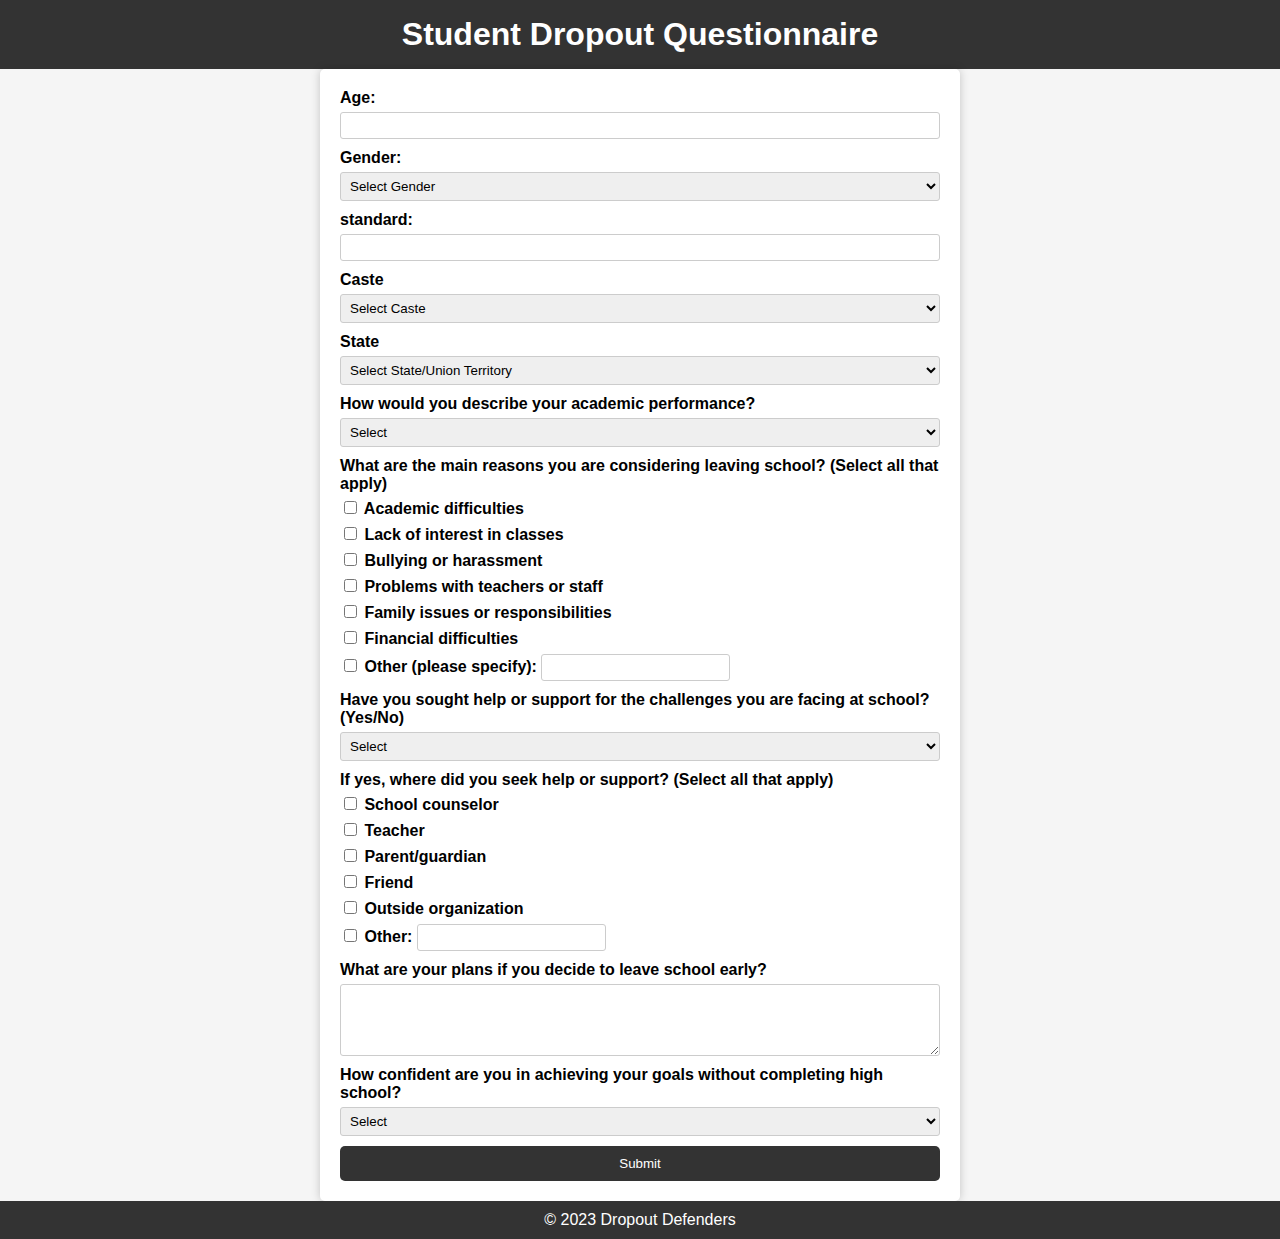
<file: Web page/survey-form/dropout_defender_survey_form/index.html>
<!DOCTYPE html>
<html lang="en">

<head>
    <meta charset="UTF-8">
    <meta name="viewport" content="width=device-width, initial-scale=1.0">
    <title>Student Dropout Questionnaire</title>
    <link rel="stylesheet" href="styles.css">
</head>

<body>
    <header>
        <h1>Student Dropout Questionnaire</h1>
    </header>
    <main>
        <form action="submit.php" method="post">
            <!-- <label for="reason">Why did you choose to drop out of school?</label>
            <textarea id="reason" name="reason" rows="4" required></textarea> -->

            <label for="age">Age:</label>
            <input type="number" id="age" name="age" min="3" max="18" required>

            <label for="gender">Gender:</label>
            <select id="gender" name="gender" required>
                <option value="">Select Gender</option>
                <option value="male">Male</option>
                <option value="female">Female</option>
                <option value="other">Other</option>
            </select>

            <label for="standard">standard:</label>
            <input type="number" id="standard" name="standard" min="1" max="10"
                title="Please enter your current standard (1-10)" required>

            <label for="Caste">Caste</label>
            <select id="Caste" name="Caste" required>
                <option value="">Select Caste</option>
                <option value="General">General</option>
                <option value="OBC">OBC</option>
                <option value="SC">SC</option>
                <option value="ST">ST</option>
            </select>

            <label for="State">State</label>
            <select id="State" name="State" required>
                <option value="">Select State/Union Territory</option>
                <option value="Andaman and Nicobar Islands">Andaman and Nicobar Islands</option>
                <option value="Andhra Pradesh">Andhra Pradesh</option>
                <option value="Arunachal Pradesh">Arunachal Pradesh</option>
                <option value="Assam">Assam</option>
                <option value="Bihar">Bihar</option>
                <option value="Chandigarh">Chandigarh</option>
                <option value="Chhattisgarh">Chhattisgarh</option>
                <option value="Dadra and Nagar Haveli">Dadra and Nagar Haveli</option>
                <option value="Daman and Diu">Daman and Diu</option>
                <option value="Delhi">Delhi</option>
                <option value="Goa">Goa</option>
                <option value="Gujarat">Gujarat</option>
                <option value="Haryana">Haryana</option>
                <option value="Himachal Pradesh">Himachal Pradesh</option>
                <option value="Jammu and Kashmir">Jammu and Kashmir</option>
                <option value="Jharkhand">Jharkhand</option>
                <option value="Karnataka">Karnataka</option>
                <option value="Kerala">Kerala</option>
                <option value="Lakshadweep">Lakshadweep</option>
                <option value="Madhya Pradesh">Madhya Pradesh</option>
                <option value="Maharashtra">Maharashtra</option>
                <option value="Manipur">Manipur</option>
                <option value="Meghalaya">Meghalaya</option>
                <option value="Mizoram">Mizoram</option>
                <option value="Nagaland">Nagaland</option>
                <option value="Odisha">Odisha</option>
                <option value="Puducherry">Puducherry</option>
                <option value="Punjab">Punjab</option>
                <option value="Rajasthan">Rajasthan</option>
                <option value="Sikkim">Sikkim</option>
                <option value="Tamil Nadu">Tamil Nadu</option>
                <option value="Telangana">Telangana</option>
                <option value="Tripura">Tripura</option>
                <option value="Uttar Pradesh">Uttar Pradesh</option>
                <option value="Uttarakhand">Uttarakhand</option>
                <option value="West Bengal">West Bengal</option>
            </select>


            <!-- <label for="dropout-reason">What was the primary reason for your dropout?</label>
            <textarea id="dropout-reason" name="dropout-reason" rows="4" required></textarea> -->

            <!-- Additional Questions -->

            <label for="academic-performance">How would you describe your academic performance?</label>
            <select id="academic-performance" name="academic-performance" required>
                <option value="">Select</option>
                <option value="excellent">Excellent</option>
                <option value="good">Good</option>
                <option value="average">Average</option>
                <option value="below-average">Below Average</option>
                <option value="poor">Poor</option>
            </select>

            <!-- Reasons for Considering Dropout -->

            <label for="dropout-reasons">What are the main reasons you are considering leaving school? (Select all
                that apply)</label>
            <div id="dropout-reasons">
                <label><input type="checkbox" name="dropout-reason" value="academic-difficulties"> Academic
                    difficulties</label><br>
                <label><input type="checkbox" name="dropout-reason" value="lack-of-interest"> Lack of interest in
                    classes</label><br>
                <label><input type="checkbox" name="dropout-reason" value="bullying-harassment"> Bullying or
                    harassment</label><br>
                <label><input type="checkbox" name="dropout-reason" value="problems-with-teachers"> Problems with
                    teachers or staff</label><br>
                <label><input type="checkbox" name="dropout-reason" value="family-issues"> Family issues or
                    responsibilities</label><br>
                <label><input type="checkbox" name="dropout-reason" value="financial-difficulties"> Financial
                    difficulties</label><br>
                <label><input type="checkbox" name="dropout-reason" value="other"> Other (please specify):</label>
                <input type="text" name="other-reason">
            </div>

            <!-- Support and Resources -->

            <label for="seeked-support">Have you sought help or support for the challenges you are facing at school?
                (Yes/No)</label>
            <select id="seeked-support" name="seeked-support" required>
                <option value="">Select</option>
                <option value="yes">Yes</option>
                <option value="no">No</option>
            </select>

            <label for="support-source">If yes, where did you seek help or support? (Select all that apply)</label>
            <div id="support-source">
                <label><input type="checkbox" name="support-source" value="school-counselor"> School
                    counselor</label><br>
                <label><input type="checkbox" name="support-source" value="teacher"> Teacher</label><br>
                <label><input type="checkbox" name="support-source" value="parent-guardian"> Parent/guardian</label><br>
                <label><input type="checkbox" name="support-source" value="friend"> Friend</label><br>
                <label><input type="checkbox" name="support-source" value="outside-organization"> Outside
                    organization</label><br>
                <label><input type="checkbox" name="support-source" value="other"> Other:</label>
                <input type="text" name="other-support-source">
            </div>

            <!-- Future Plans -->

            <label for="future-plans">What are your plans if you decide to leave school early?</label>
            <textarea id="future-plans" name="future-plans" rows="4" required></textarea>

            <label for="confidence-level">How confident are you in achieving your goals without completing high
                school?</label>
            <select id="confidence-level" name="confidence-level" required>
                <option value="">Select</option>
                <option value="very-confident">Very confident</option>
                <option value="somewhat-confident">Somewhat confident</option>
                <option value="neutral">Neutral</option>
                <option value="somewhat-uncertain">Somewhat uncertain</option>
                <option value="very-uncertain">Very uncertain</option>
            </select>

            <button type="submit">Submit</button>
        </form>
        
        <script>
            // Get the form element
            const form = document.querySelector('form');
    
            // Add an event listener to the form's submit event
            form.addEventListener('submit', function(event) {
                // Prevent the default form submission
                event.preventDefault();
    
                // Get the selected reasons for leaving school
                const reasons = document.querySelectorAll('input[name="dropout-reason"]:checked');
                
                // Check if "financial difficulties" is selected
                const financialSelected = Array.from(reasons).some(reason => reason.value === "financial-difficulties");
                const academicSelected = Array.from(reasons).some(reason => reason.value === "academic-difficulties");
                const lackofInterest = Array.from(reasons).some(reason => reason.value === "lack-of-interest");
                const bullying = Array.from(reasons).some(reason => reason.value === "bullying");
                const teacherProblem = Array.from(reasons).some(reason => reason.value === "teacher-problem");
                
                // Determine the redirect URL based on the selected reason
                let redirectURL = "";
    
                // Check if "financial difficulties" is selected and set the redirect URL accordingly
                if (financialSelected) {
                    redirectURL = "index_fin.html";
                } 
                else if (academicSelected){
                    redirectURL = "index_aca.html";
                }
                else if (lackofInterest){
                    redirectURL = "index_aca.html";
                }
                else if (bullying){
                    redirectURL = "index_bul.html";
                }
                else if (teacherProblem){
                    redirectURL = "index_bul.html";
                }
    
                // Redirect the user to the determined URL
                if (redirectURL) {
                    window.location.href = redirectURL;
                } else {
                    // If no reason is selected or the selected reason is not recognized,
                    // you can handle this case as needed (e.g., show an error message)
                    alert("Please select a reason before submitting.");
                }
            });
        </script>

    </main>
    <footer>
        &copy; 2023 Dropout Defenders
    </footer>

</body>

</html>
</file>
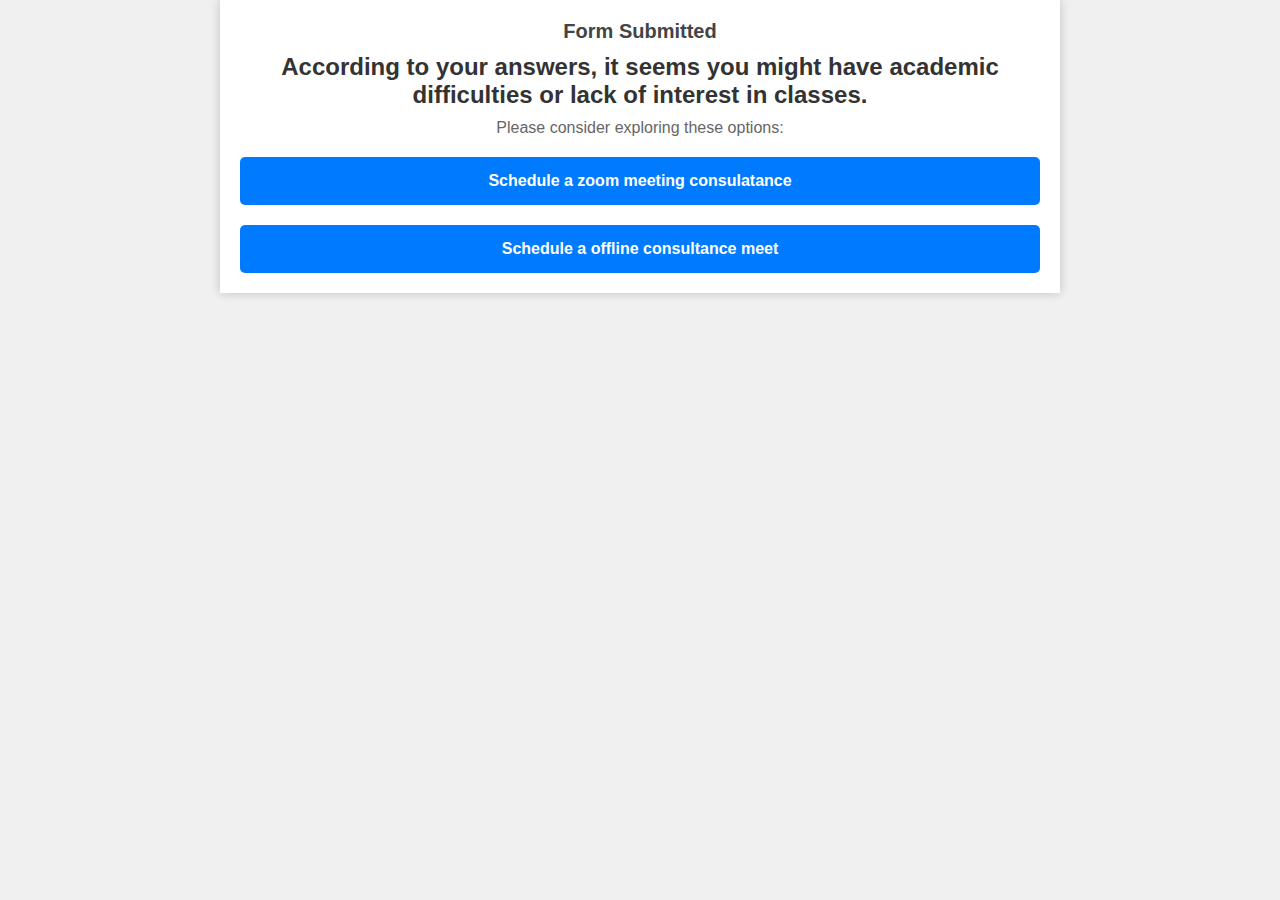
<file: Web page/survey-form/dropout_defender_survey_form/index_aca.html>
<!DOCTYPE html>
<html lang="en">
<head>
    <meta charset="UTF-8">
    <meta name="viewport" content="width=device-width, initial-scale=1.0">
    <title>Scholarship Page</title>
    <link rel="stylesheet" href="styles_aca.css">
</head>
<body>
    <div class="container">
        <h2>Form Submitted</h2>
        <h1>According to your answers, it seems you might have academic difficulties or lack of interest in classes.</h1>
        <p>Please consider exploring these options: </p>

        <div class="card">
            <a href="online_zoom_meet_website_url">Schedule a zoom meeting consulatance</a>
        </div>

        <div class="card">
            <a href="offline_consultance_website_url">Schedule a offline consultance meet</a>
        </div>
    </div>
</body>
</html>
</file>
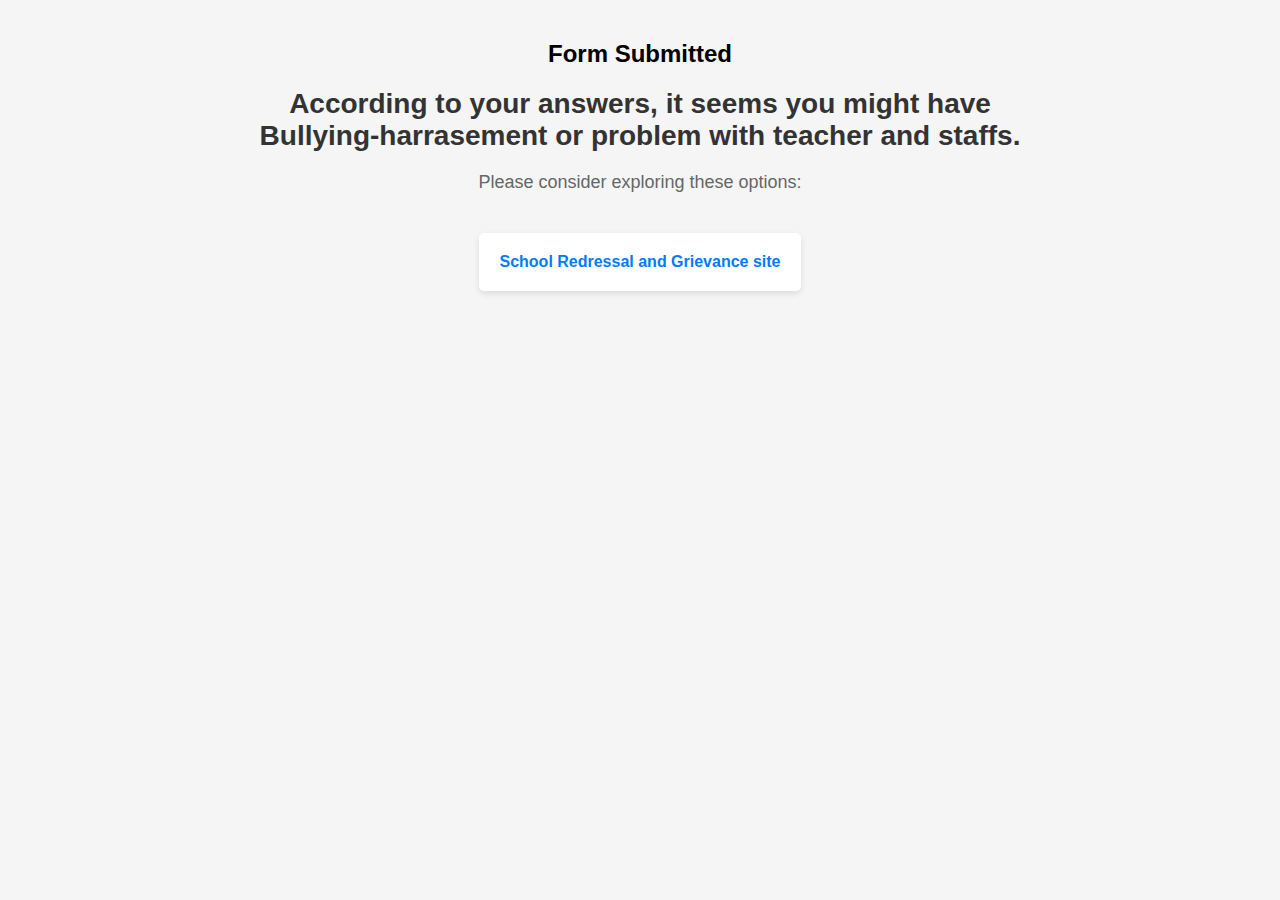
<file: Web page/survey-form/dropout_defender_survey_form/index_bul.html>
<!DOCTYPE html>
<html lang="en">
<head>
    <meta charset="UTF-8">
    <meta name="viewport" content="width=device-width, initial-scale=1.0">
    <title>Scholarship Page</title>
    <link rel="stylesheet" href="styles_bul.css">
</head>
<body>
    <div class="container">
        <h2>Form Submitted</h2>
        <h1>According to your answers, it seems you might have Bullying-harrasement or problem with teacher and staffs.</h1>
        <p>Please consider exploring these options: </p>

        <div class="card">
            <a href="school_grievance_website_url">School Redressal and Grievance site</a>
        </div>
    </div>
</body>
</html>
</file>
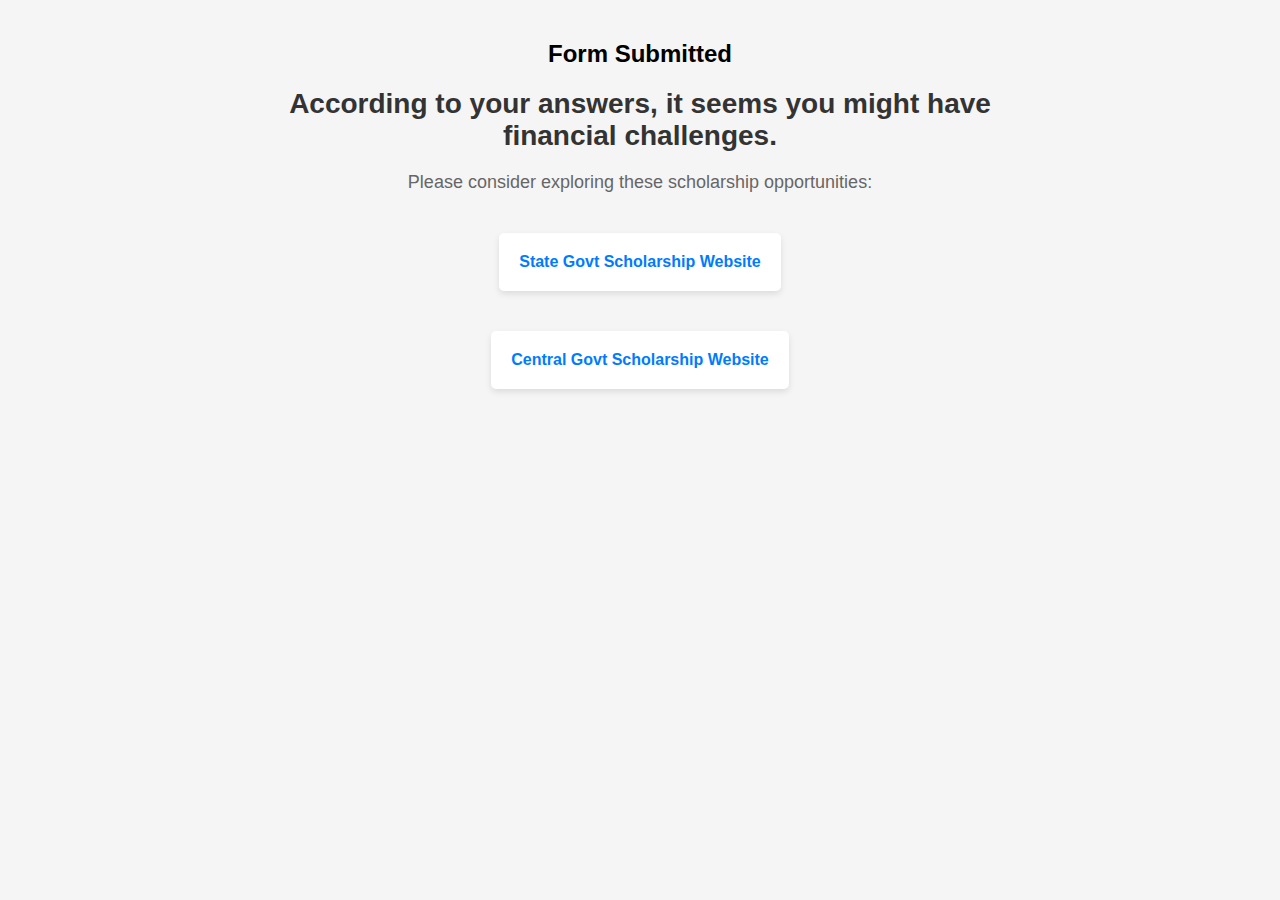
<file: Web page/survey-form/dropout_defender_survey_form/index_fin.html>
<!DOCTYPE html>
<html lang="en">
<head>
    <meta charset="UTF-8">
    <meta name="viewport" content="width=device-width, initial-scale=1.0">
    <title>Scholarship Page</title>
    <link rel="stylesheet" href="styles_fin.css">
</head>
<body>
    <div class="container">
        <h2>Form Submitted</h2>
        <h1>According to your answers, it seems you might have financial challenges.</h1>
        <p>Please consider exploring these scholarship opportunities:</p>

        <div class="card">
            <a href="state_scholarship_website_url">State Govt Scholarship Website</a>
        </div>

        <div class="card">
            <a href="central_scholarship_website_url">Central Govt Scholarship Website</a>
        </div>
    </div>
</body>
</html>
</file>
<file: Web page/survey-form/dropout_defender_survey_form/styles.css>
/* Reset some default browser styles */
body, h1, form {
    margin: 0;
    padding: 0;
}

body {
    font-family: Arial, sans-serif;
    background-color: #f5f5f5;
}

header {
    background-color: #333;
    color: white;
    text-align: center;
    padding: 1em;
}

main {
    max-width: 600px;
    margin: 0 auto;
    padding: 20px;
    background-color: white;
    box-shadow: 0px 0px 10px rgba(0, 0, 0, 0.2);
    border-radius: 5px;
}

form {
    display: flex;
    flex-direction: column;
}

label {
    margin-bottom: 5px;
    font-weight: bold;
}

textarea, input, select {
    margin-bottom: 10px;
    padding: 5px;
    border: 1px solid #ccc;
    border-radius: 3px;
}

button {
    background-color: #333;
    color: white;
    padding: 10px 20px;
    border: none;
    border-radius: 5px;
    cursor: pointer;
}

footer {
    text-align: center;
    padding: 10px;
    background-color: #333;
    color: white;
}
</file>
<file: Web page/survey-form/dropout_defender_survey_form/styles_aca.css>
/* Reset some default styles */
body, h1, h2, p {
    margin: 0;
    padding: 0;
}

/* Style the body */
body {
    font-family: Arial, sans-serif;
    background-color: #f0f0f0;
}

/* Style the container */
.container {
    max-width: 800px;
    margin: 0 auto;
    padding: 20px;
    background-color: #fff;
    box-shadow: 0 0 10px rgba(0, 0, 0, 0.2);
    text-align: center;
}

/* Style the headings */
h1 {
    font-size: 24px;
    color: #333;
    margin-top: 10px;
}

h2 {
    font-size: 20px;
    color: #444;
}

/* Style the paragraph */
p {
    font-size: 16px;
    color: #666;
    margin-top: 10px;
}

/* Style the cards */
.card {
    background-color: #007BFF;
    color: #fff;
    padding: 15px;
    margin-top: 20px;
    border-radius: 5px;
    text-align: center;
}

.card a {
    color: #fff;
    text-decoration: none;
    font-weight: bold;
}

.card a:hover {
    text-decoration: underline;
}
</file>
<file: Web page/survey-form/dropout_defender_survey_form/styles_bul.css>
/* Reset some default browser styles */
body, h1, p, ul, li, a {
    margin: 0;
    padding: 0;
}

body {
    font-family: Arial, sans-serif;
    background-color: #f5f5f5;
    text-align: center;
    padding: 20px;
}

.container {
    display: flex;
    flex-direction: column;
    align-items: center;
    max-width: 800px; /* Increased max-width for a wider layout */
    margin: 0 auto;
}

.card {
    background-color: #fff;
    box-shadow: 0px 3px 6px rgba(0, 0, 0, 0.1);
    border-radius: 5px;
    padding: 20px;
    margin: 20px 0; /* Added margin to separate cards */
    text-align: center; /* Center the content within cards */
}

h1 {
    font-size: 28px;
    color: #333;
    margin-bottom: 20px;
}

p {
    font-size: 18px;
    color: #666;
    margin-bottom: 20px;
}

ul {
    list-style: none;
    padding: 0;
}

li {
    margin-bottom: 10px;
}

a {
    text-decoration: none;
    color: #007bff;
    font-weight: bold;
    transition: color 0.3s ease;
}

a:hover {
    color: #0056b3;
}
</file>
<file: Web page/survey-form/dropout_defender_survey_form/styles_fin.css>
/* Reset some default browser styles */
body, h1, p, ul, li, a {
    margin: 0;
    padding: 0;
}

body {
    font-family: Arial, sans-serif;
    background-color: #f5f5f5;
    text-align: center;
    padding: 20px;
}

.container {
    display: flex;
    flex-direction: column;
    align-items: center;
    max-width: 800px; /* Increased max-width for a wider layout */
    margin: 0 auto;
}

.card {
    background-color: #fff;
    box-shadow: 0px 3px 6px rgba(0, 0, 0, 0.1);
    border-radius: 5px;
    padding: 20px;
    margin: 20px 0; /* Added margin to separate cards */
    text-align: center; /* Center the content within cards */
}

h1 {
    font-size: 28px;
    color: #333;
    margin-bottom: 20px;
}

p {
    font-size: 18px;
    color: #666;
    margin-bottom: 20px;
}

ul {
    list-style: none;
    padding: 0;
}

li {
    margin-bottom: 10px;
}

a {
    text-decoration: none;
    color: #007bff;
    font-weight: bold;
    transition: color 0.3s ease;
}

a:hover {
    color: #0056b3;
}
</file>
